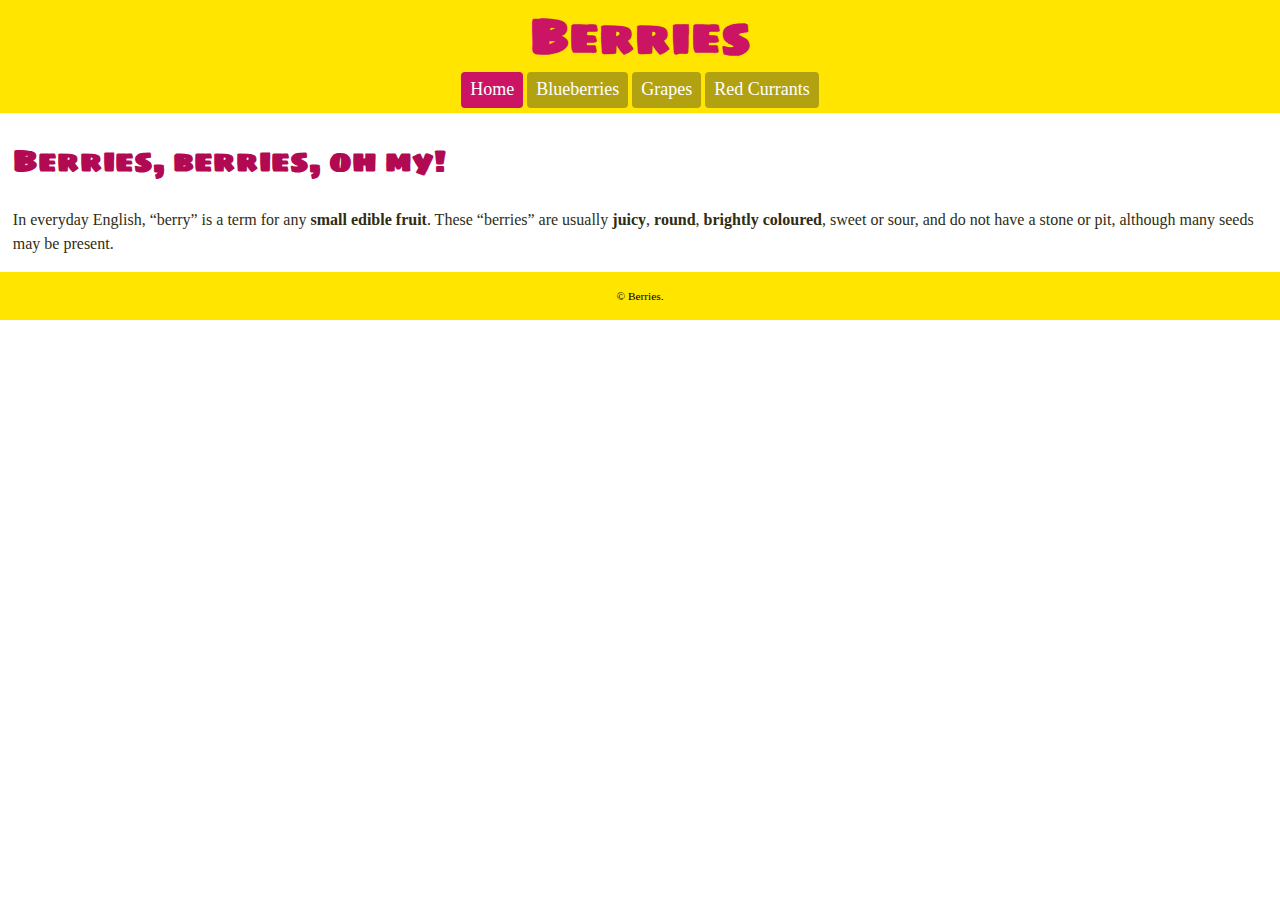
<file: index.html>
<!DOCTYPE html>
<html lang="en-ca">
<head>
  <meta charset="utf-8">
  <title>Berries</title>
  <meta name="viewport" content="width=device-width, initial-scale=1.0">
  <link href="css/main.css" rel="stylesheet">
  <link href="https://fonts.googleapis.com/css?family=Sigmar+One" rel="stylesheet">
</head>

<body>

  <header>
    <h1>Berries</h1>
    <nav>
      <ul class="nav">
        <li><a class="current" href="index.html">Home</a></li>
        <li><a href="blueberries.html">Blueberries</a></li>
        <li><a href="grapes.html">Grapes</a></li>
        <li><a href="red-currants.html">Red Currants</a></li>
      </ul>
    </nav>
  </header>

  <main>
    <div class="content">
      <h2> Berries, berries, oh my! </h2>
      <p>In everyday English, “berry” is a term for any <strong>small edible fruit</strong>. These “berries” are usually <b>juicy</b>, <b>round</b>, <b>brightly coloured</b>, sweet or sour, and do not have a stone or pit, although many seeds may be present.</p>
    </div>
  </main>

  <footer>
    <small>© Berries.</small>
  </footer>
</body>
</html>
</file>
<file: css/main.css>
html {
  font: normal 100%/1.5 Georgia;
  box-sizing: border-box;
}

*, *::before, *::after {
  box-sizing: inherit;
}

header {
  background-color: #ffe500;
}

h1 {
  background-color: #ffe500;
  color: #cc1465;
  font-family: "Sigmar One", cursive;
  font-size: 3rem;
  margin: 0;
  text-align: center;
}

.nav {
  list-style-type: none;
  padding: 0;
  background-color: #ffe500;
  margin: 0;
  text-align: center;
}

.nav li {
  display: inline-block;
  margin-bottom: .3em;
}

.nav a {
  background-color: #b2a212;
  border-radius: 4px;
  color: #fff;
  display: inline-block;
  text-decoration: none;
  padding: .2em .5em .3em;
  font-size: 1.125rem;
}

.nav a:hover {
  background-color: #cc1465;
}

.nav .current {
  background-color: #cc1465;
}

h2 {
  color: #b20953;
  font-family: "Sigmar One", cursive;
  text-align: left;
  font-size: 1.875rem;
}

footer {
  background-color: #ffe500;
  padding: 14px 0;
  text-align: center;
  font-size: .85rem;
}

img {
  display: block;
  width: 100%;
}

body {
  background-color: #fff;
  margin: 0;
}

.content {
  color: #2f2d13;
  padding-left: .5em;
  padding-right: .5em;
  background-color: #fff;
  margin: .3em;
}

title {
  color: #cc1465;
}
</file>
